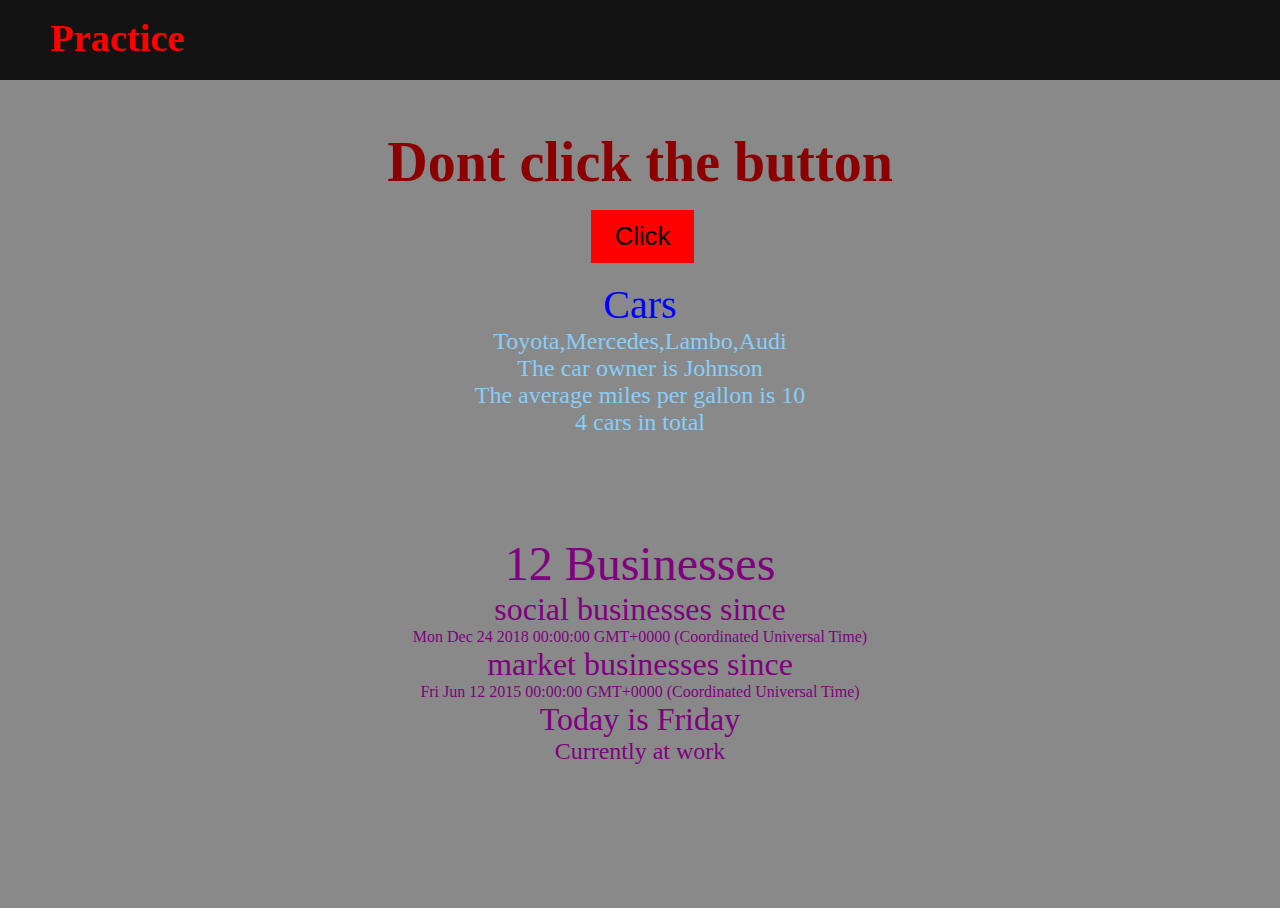
<file: Javascript practice 1/index.html>
<!DOCTYPE html>
<html lang="en">
<head>
    <meta charset="UTF-8">
    <meta name="viewport" content="width=device-width, initial-scale=1.0">
    <title>Document</title>
    <link rel="stylesheet" href="style.css">
</head>
<body>

    <div class="navbar">
        <div class="navbar__container">
            <h1 class="navbar__logo">Practice</h1>
        </div>
    </div>

    <div class="main">
        <div class="main__container">
            <h1 id="message">Dont click the button</h1>
            <button id="toggleButton" type="button" onclick="myFunction()">Click</button>
            <br><br>
            <p id="demo"></p>
            <p id="demo2"></p>
            <p id="demo3"></p>
            <p id="demo4"></p>
            <p id="demo5"></p>
            <p id="demo6"></p>
            <p id="demo7"></p>
            <p id="demo8"></p>
            <p id="demo9"></p>
            <p id="demo10"></p>
            <p id="demo11"></p>
            <p id="demo12"></p>
        </div>
    </div>

    <script src="app.js"></script>
</body>
</html>
</file>
<file: Javascript practice 1/style.css>
* {
    margin: 0;
    padding: 0;
    box-sizing: border-box;
}

.navbar {
    background: #131313;
    height: 80px;
    display: flex;
    justify-content: center;
    align-items: center;
    font-size: 1.2rem;
    position: sticky;
    top: 0;
    z-index: 999;
}

.navbar__container {
    display: flex;
    justify-content: space-between;
    height: 80px;
    z-index: 1;
    width: 100%;
    max-width: 1800px;
    margin: 0 auto;
    padding: 16px 50px;
}

.navbar__logo {
    color: red;
}

.main {
    background: #898989;
}

.main__container {
    align-items: center;
    justify-self: center;
    margin: 0 auto;
    height: 92vh;
    text-align: center;
}

#message {
    padding-top: 50px;
    color: darkred;
    font-size: 3.5rem;
}

button {
    margin-left: 5px;
    margin-top: 16px;
    border-style: none;
    text-decoration: none;
    background-color: red;
    padding: 12px 24px;
    outline: none;
    font-size: 1.6rem;
    cursor: pointer;
    transition: all 0.3s ease;
}

button:hover {
    background-color: pink
}

#demo {
    color: blue;
    font-size: 2.5rem;
}

#demo2 {
    color: lightskyblue;
    font-size: 1.5rem;
}

#demo3 {
    color: lightskyblue;
    font-size: 1.5rem;
}

#demo4 {
    color: lightskyblue;
    font-size: 1.5rem;
}

#demo5 {
    color: lightskyblue;
    font-size: 1.5rem;
}

#demo6 {
    margin-top: 100px;
    color: purple;
    font-size: 3rem;
}

#demo7 {
    color: purple;
    font-size: 2rem;
}

#demo8 {
    color: purple;
    font-size: 1rem;
}

#demo9 {
    color: purple;
    font-size: 2rem;
}

#demo10 {
    color: purple;
    font-size: 1rem;
}

#demo11 {
    color: purple;
    font-size: 2rem;
}

#demo12 {
    color: purple;
    font-size: 1.5rem;
}
</file>
